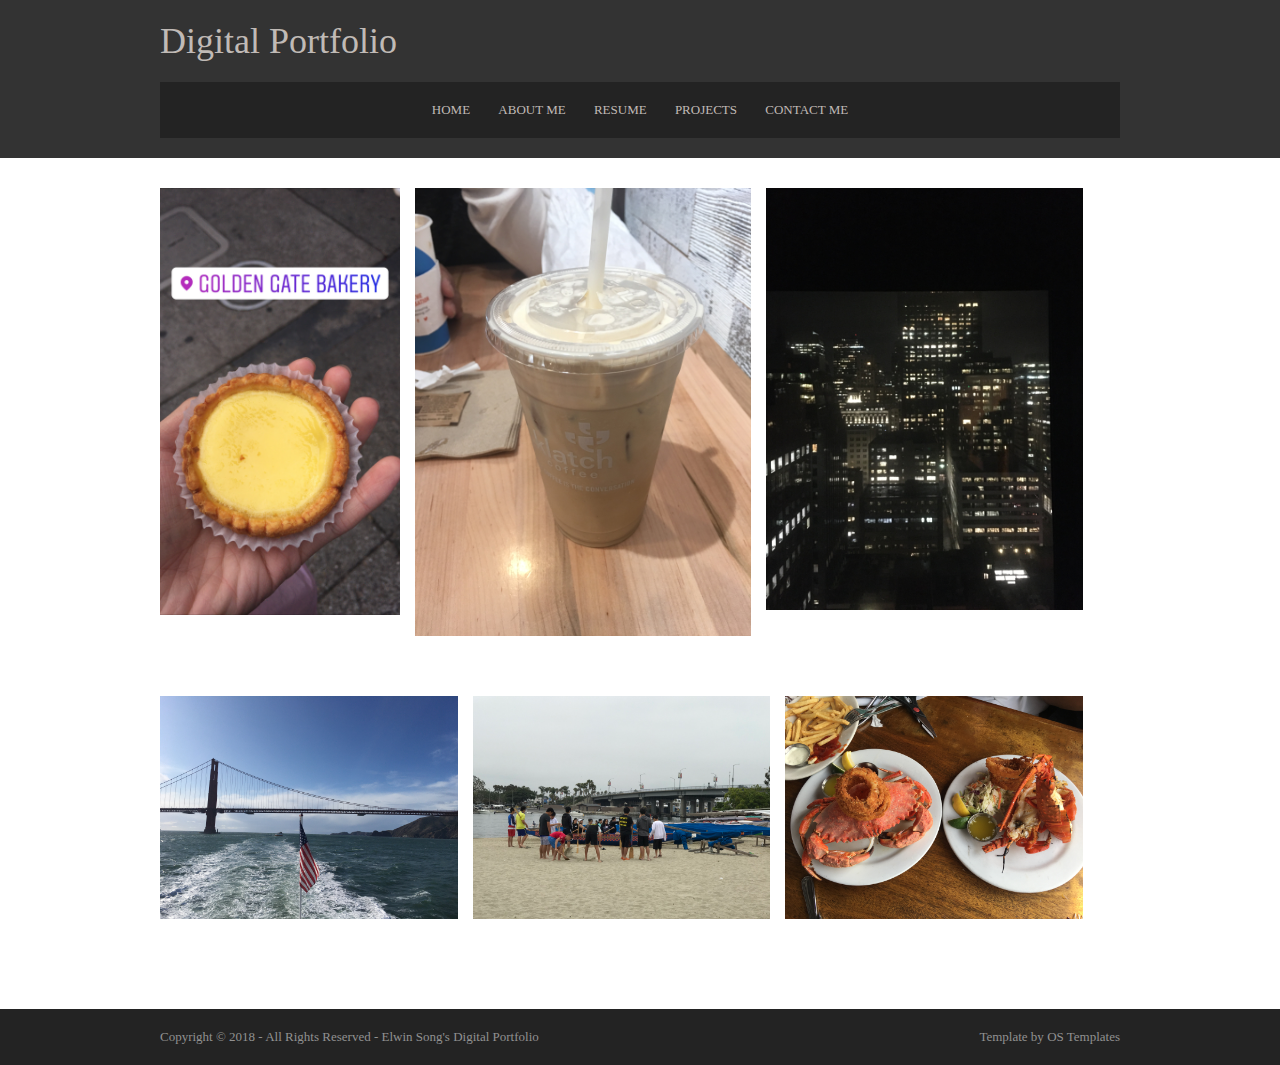
<file: index.html>
<!DOCTYPE html>
<html lang="en" dir="ltr">
<head>
<title>Basic 78</title>
<meta charset="UTF-8">
<link rel="stylesheet" href="styles/layout.css" type="text/css">
	<!--replaced path url might work?>
<!--[if lt IE 9]><script src="scripts/html5shiv.js"></script><![endif]-->
</head>
<body>
<div class="wrapper row1">
  <header id="header" class="clear">
    <div id="hgroup">
      <h1><a href="index.html" style="animation:rgb 15s infinite;">Digital Portfolio</a></h1>
    
    </div>
    <nav>
      <ul>
        <li><a href="index.html">Home</a></li>
        <li><a href="aboutme.html">About Me</a></li>
        <li><a href="resume.html">Resume</a></li>
        <li><a href="projects.html">Projects</a></li>
        <li class="last"><a href="contactme.html">Contact Me</a></li>
      </ul>
    </nav>
  </header>
</div>
<!-- content -->
<!--first row of picture-->
<div class="wrapper row2">
  <div id="container" class="clear" class="row"> 
    <!-- content body -->
	<div class="column">
	<img src="images/7E7614EB-A1A1-44A5-A366-C6FEF9382F4B.JPG" width="25%" height="25%" alt="" align="left" style="float: left; padding-right: 15px;" />
	</div>
	<div class="column" >
	<img src="images/IMG_1255.JPG" width="35%" height="35%" alt="" align="left" style="padding-right: 15px;" />
	</div>
	<div class="column">
	<img src="images/IMG_1829.JPG" width="33%" height="33%" alt="" align="left"  />
	</div>
</div>
<!--second row of picture-->
<div class="wrapper row2">
  <div id="container" class="clear" class="row">
    <!-- content body -->
	<div class="column"  >
	<img  src="images/IMG_1843.JPG" width="31%" height="31%" alt="" align="left" style="float: left; padding-right: 15px;" />
	</div>
	<div class="column">
	<img src="images/IMG_2595.JPG" width="31%" height="31%" alt="" align="left" style="padding-right: 15px;" />
	</div>
	<div class="column">
	<img src="images/IMG_1824.JPG" width="31%" height="31%" alt="" align="left" />
	</div>
</div>
<!--third row of picture-->
<div class="wrapper row2">
  <div id="container" class="clear">
    <!-- content body -->
	

</div>
<!-- Footer -->
<div class="wrapper row3">
  <footer id="footer" class="clear">
    <p class="fl_left">Copyright &copy; 2018 - All Rights Reserved - <a href="#">Elwin Song's Digital Portfolio</a></p>
    <p class="fl_right">Template by <a target="_blank" href="https://www.os-templates.com/" title="Free Website Templates">OS Templates</a></p>
  </footer>
</div>
</body>
</html>
</file>
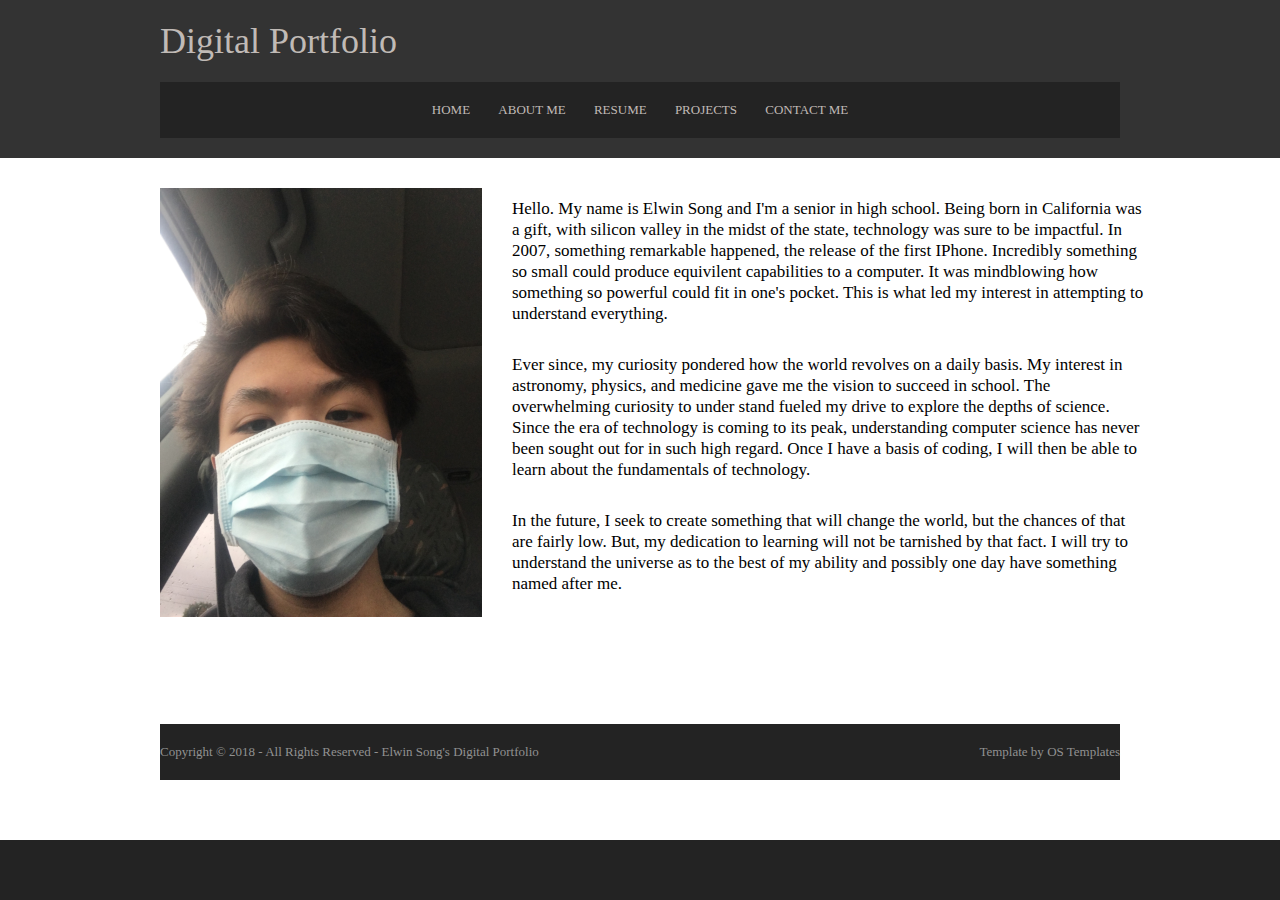
<file: aboutme.html>
<!DOCTYPE html>
<html lang="en" dir="ltr">
<head>
<title>Basic 78</title>
<meta charset="UTF-8">
<link rel="stylesheet" href="styles/layout.css" type="text/css">
<!--[if lt IE 9]><script src="scripts/html5shiv.js"></script><![endif]-->
</head>
<body>
<div class="wrapper row1">
  <header id="header" class="clear">
    <div id="hgroup">
      <h1><a href="index.html" style="animation:rgb 15s infinite;">Digital Portfolio</a></h1>
    
    </div>
    <nav>
      <ul>
        <li><a href="index.html">Home</a></li>
        <li><a href="aboutme.html">About Me</a></li>
        <li><a href="resume.html">Resume</a></li>
        <li><a href="projects.html">Projects</a></li>
        <li class="last"><a href="contactme.html">Contact Me</a></li>
      </ul>
    </nav>
  </header>
</div>
<!-- content -->
<div class="wrapper row2">
  <div id="container" class="clear" >
    <!-- content body -->
	<img src="images/IMG_2149.JPG" width="322" height="429" alt="" align="left"  />
		<div style="position: relative; top:10px; left:30px; text-align:left; font-size:18px">
		<section>
		<textfont style="padding-bottom:10px"> Hello. My name is Elwin Song and I'm a senior in high school. Being born in California was a gift, with silicon valley in the midst of the state, technology was sure to be impactful.
		In 2007, something remarkable happened, the release of the first IPhone. Incredibly something so small could produce equivilent capabilities to a computer. It was mindblowing how something so
		powerful could fit in one's pocket. This is what led my interest in attempting to understand everything. </textfont>
		</section>
		<section>
		<textfont style="padding-bottom:10px">Ever since, my curiosity pondered how the world revolves on a daily basis. My interest in astronomy, physics, and medicine gave me the vision to succeed in school. The overwhelming curiosity to under stand
		fueled my drive to explore the depths of science. Since the era of technology is coming to its peak, understanding computer science has never been sought out for in such high regard. 
		Once I have a basis of coding, I will then be able to learn about the fundamentals of technology. </textfont>
		</section>
		<section>
		<textfont style="padding-bottom:10px">In the future, I seek to create something that will change the world, but the chances of that are fairly low. But, my dedication to learning will not be tarnished by that fact. I will try
		to understand the universe as to the best of my ability and possibly one day have something named after me.
		</section>	
		</textfont>
</div>

<!--line-->

<div class="wrapper row2">
  <div id="container" class="clear">
  
    <!-- content body -->
	<div style="top:20px; left:30px; text-align:left; font-size:18px; color:white" id="container" class="clear"  >
	<whitefont> <hr style="color:white; border-width:0"> </whitefont>
	
</div>

<!-- Footer -->
<div class="wrapper row3">
  <footer id="footer" class="clear">
    <p class="fl_left">Copyright &copy; 2018 - All Rights Reserved - <a href="#">Elwin Song's Digital Portfolio</a></p>
    <p class="fl_right">Template by <a target="_blank" href="https://www.os-templates.com/" title="Free Website Templates">OS Templates</a></p>
  </footer>
</div>
</body>
</html>
</file>
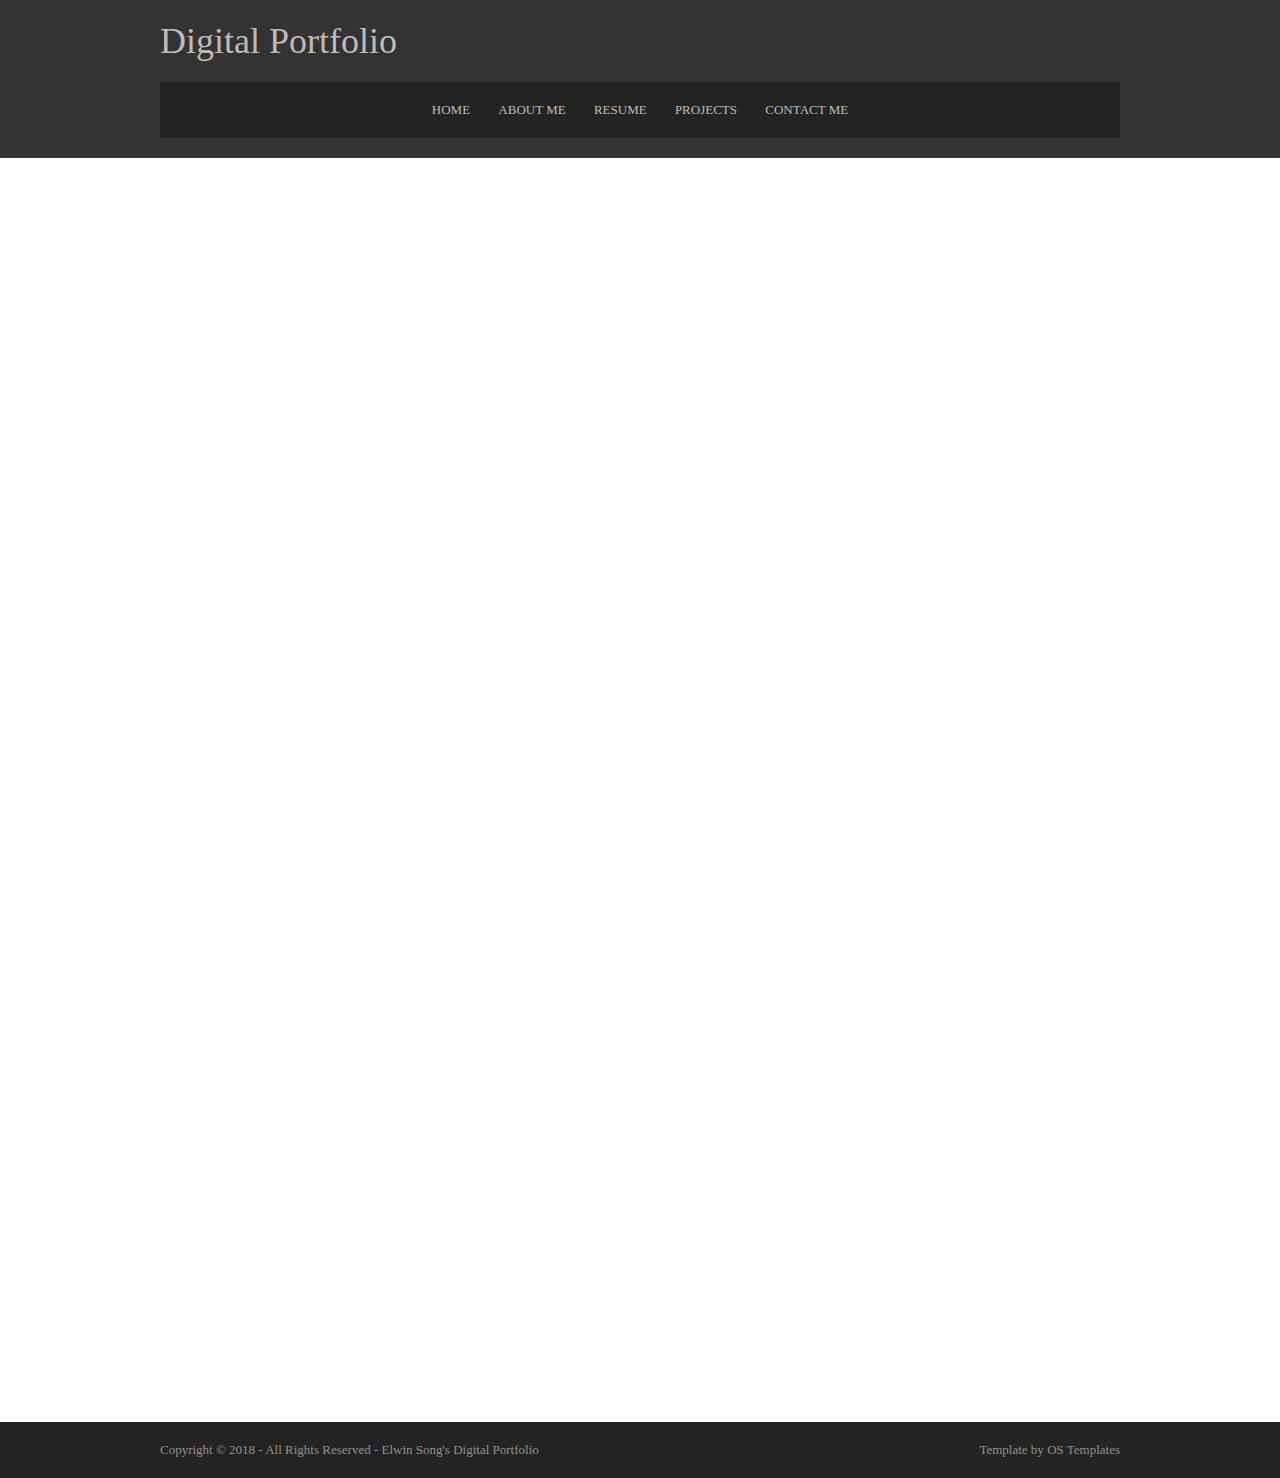
<file: contactme.html>
<!DOCTYPE html>
<html lang="en" dir="ltr">
<head>
<title>Basic 78</title>
<meta charset="UTF-8">
<link rel="stylesheet" href="styles/layout.css" type="text/css">
<!--[if lt IE 9]><script src="scripts/html5shiv.js"></script><![endif]-->
</head>
<body>
<div class="wrapper row1">
  <header id="header" class="clear">
    <div id="hgroup">
      <h1><a href="index.html" style="animation:rgb 15s infinite;">Digital Portfolio</a></h1>
    
    </div>
    <nav>
      <ul>
        <li><a href="index.html">Home</a></li>
        <li><a href="aboutme.html">About Me</a></li>
        <li><a href="resume.html">Resume</a></li>
        <li><a href="projects.html">Projects</a></li>
        <li class="last"><a href="contactme.html">Contact Me</a></li>
      </ul>
    </nav>
  </header>
</div>
<!-- content -->
<div class="wrapper row2">
  <div id="container" class="clear">
    <!-- content body -->
	<iframe src="https://docs.google.com/forms/d/e/1FAIpQLSeH2Z2M3RA_MmsW32XiaOu2NqVrzk8eRgkJOVPQqW92onR-6A/viewform?embedded=true" width="640" height="1200" frameborder="0" marginheight="0" marginwidth="0">Loading…</iframe>

</div>
<!-- Footer -->
<div class="wrapper row3">
  <footer id="footer" class="clear">
    <p class="fl_left">Copyright &copy; 2018 - All Rights Reserved - <a href="#">Elwin Song's Digital Portfolio</a></p>
    <p class="fl_right">Template by <a target="_blank" href="https://www.os-templates.com/" title="Free Website Templates">OS Templates</a></p>
  </footer>
</div>
</body>
</html>
</file>
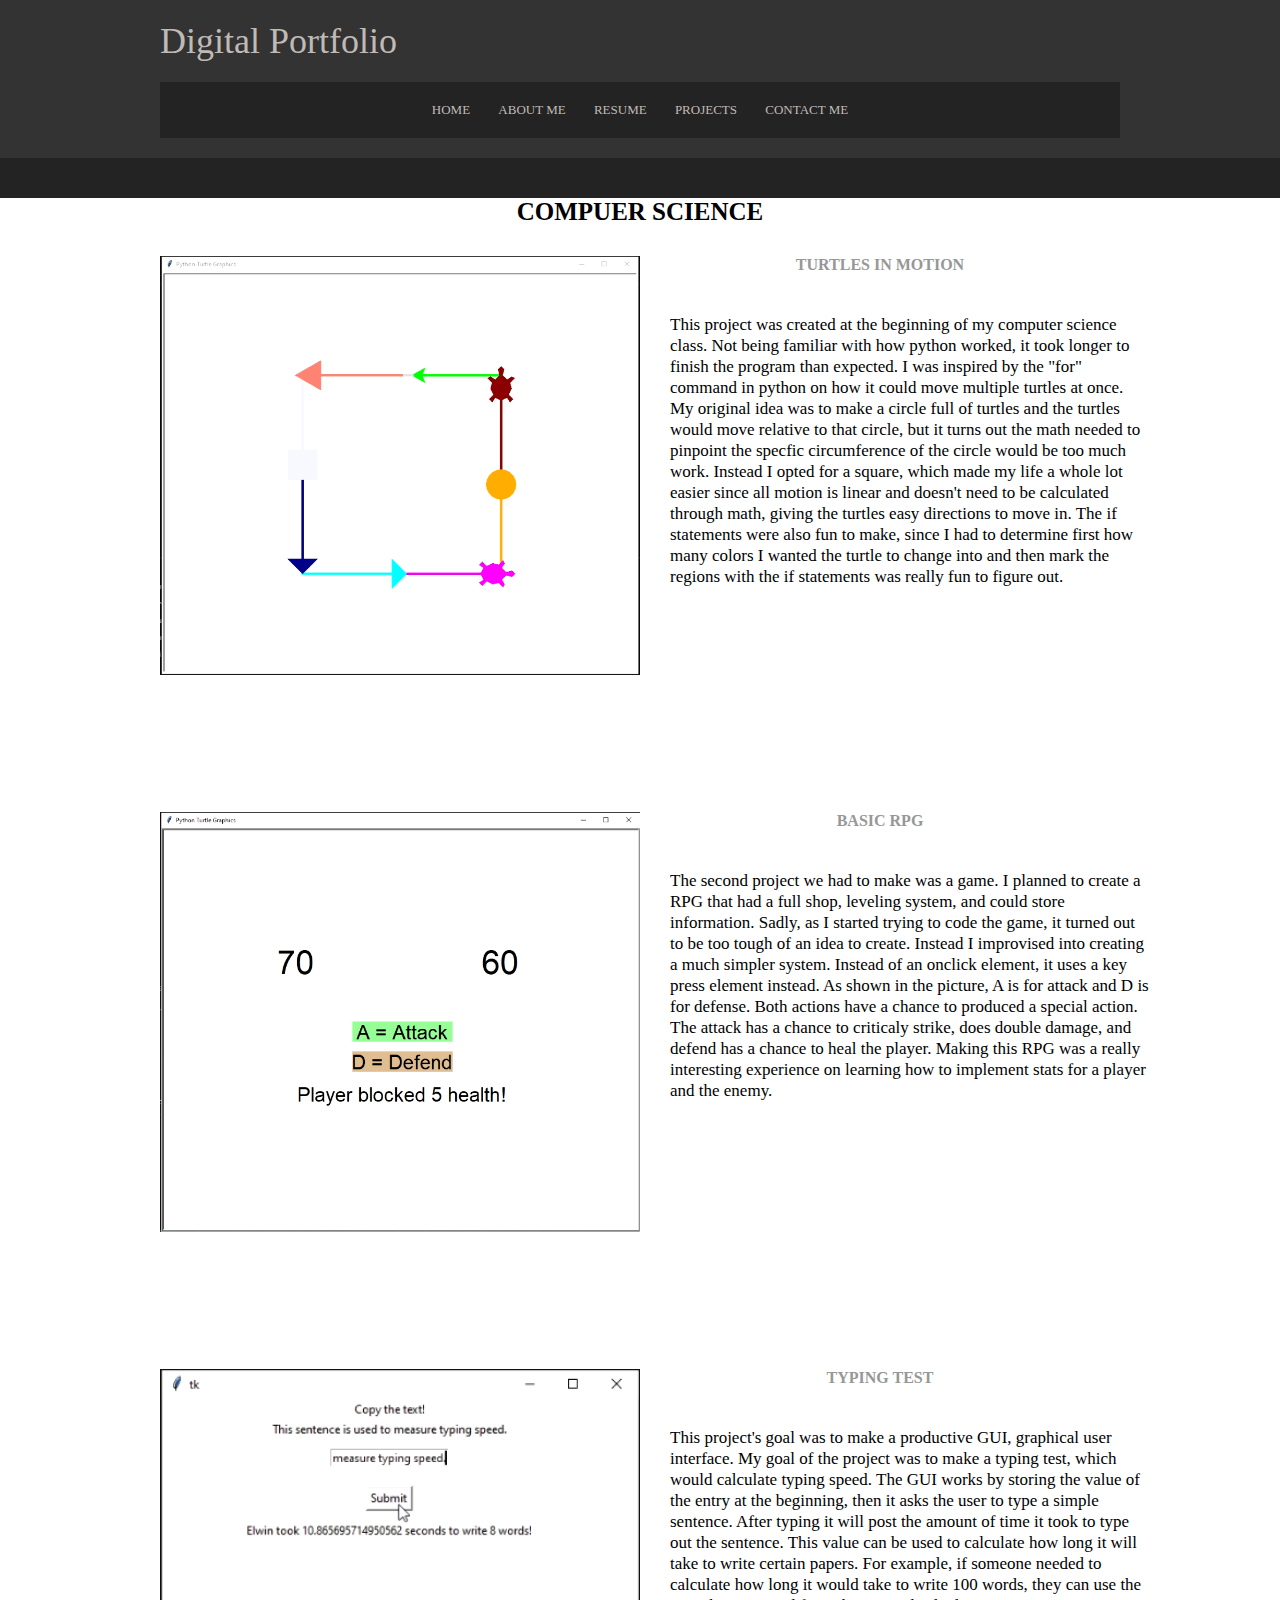
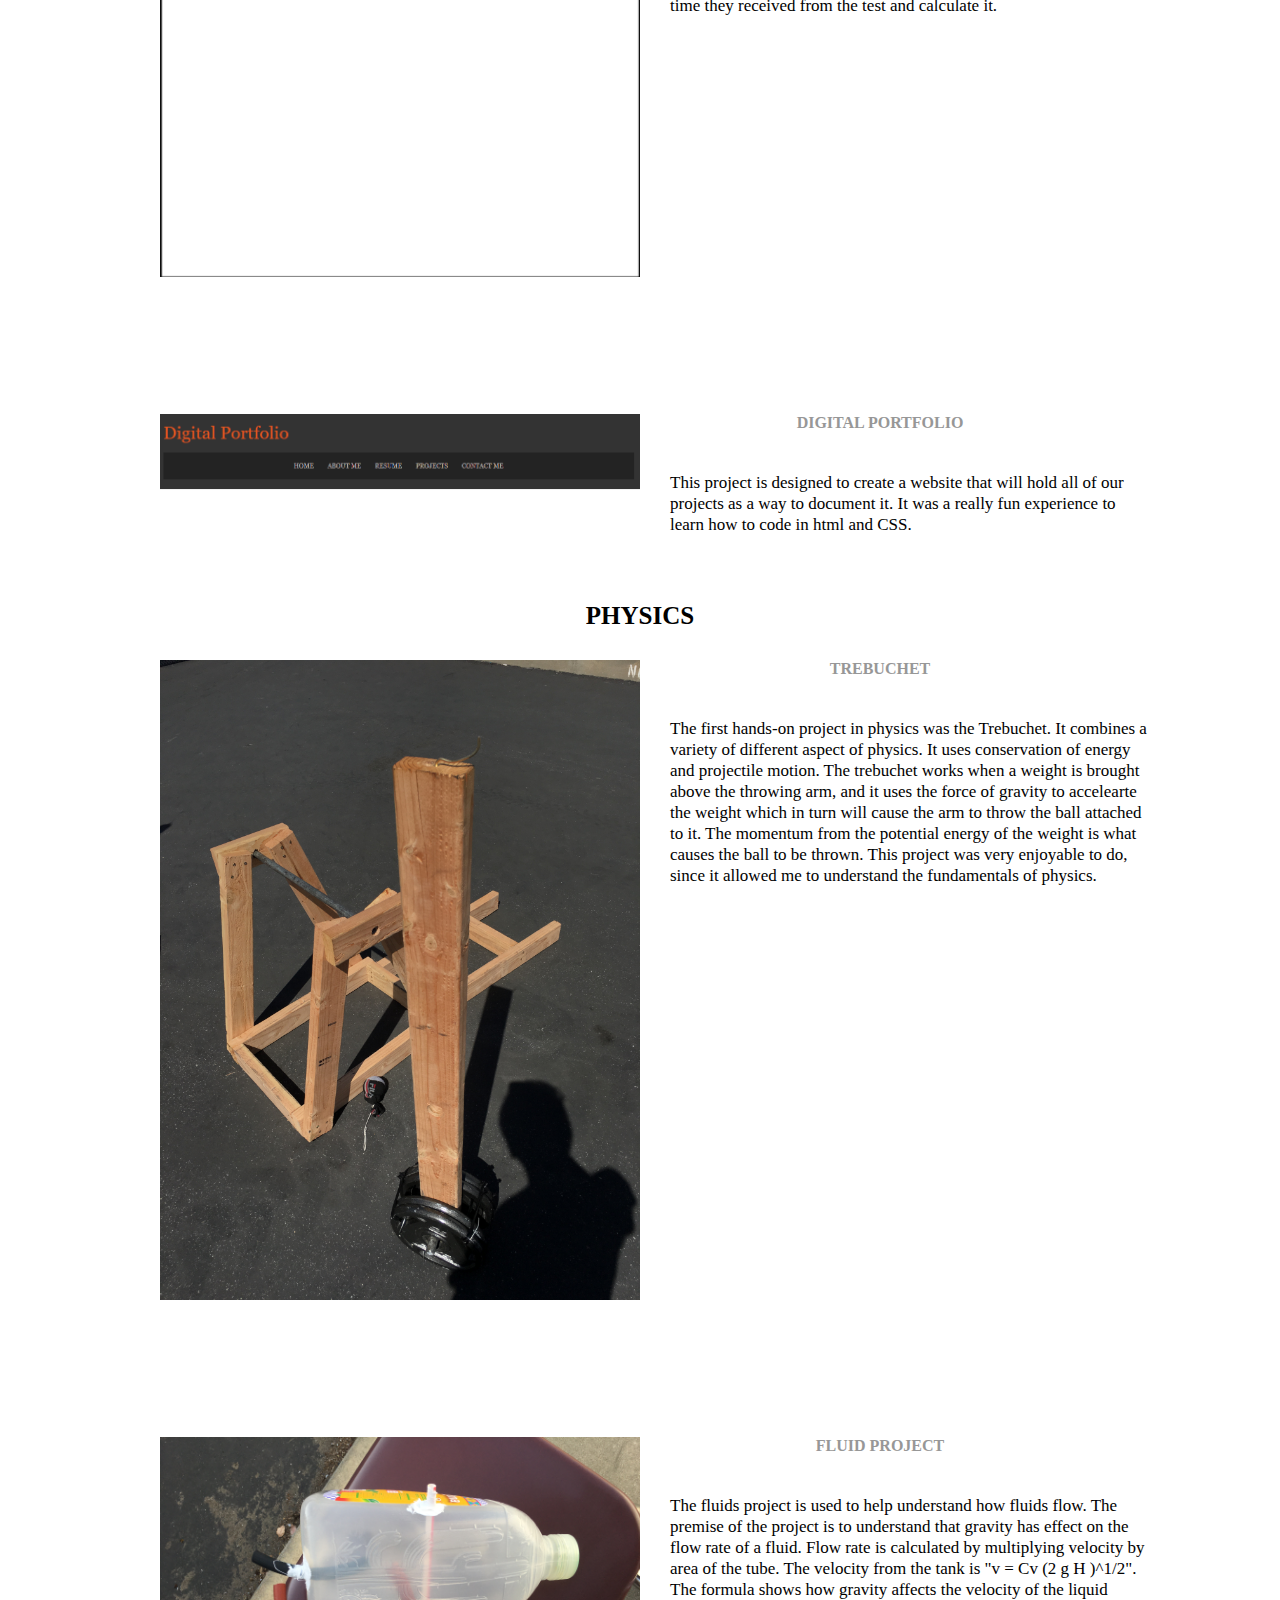
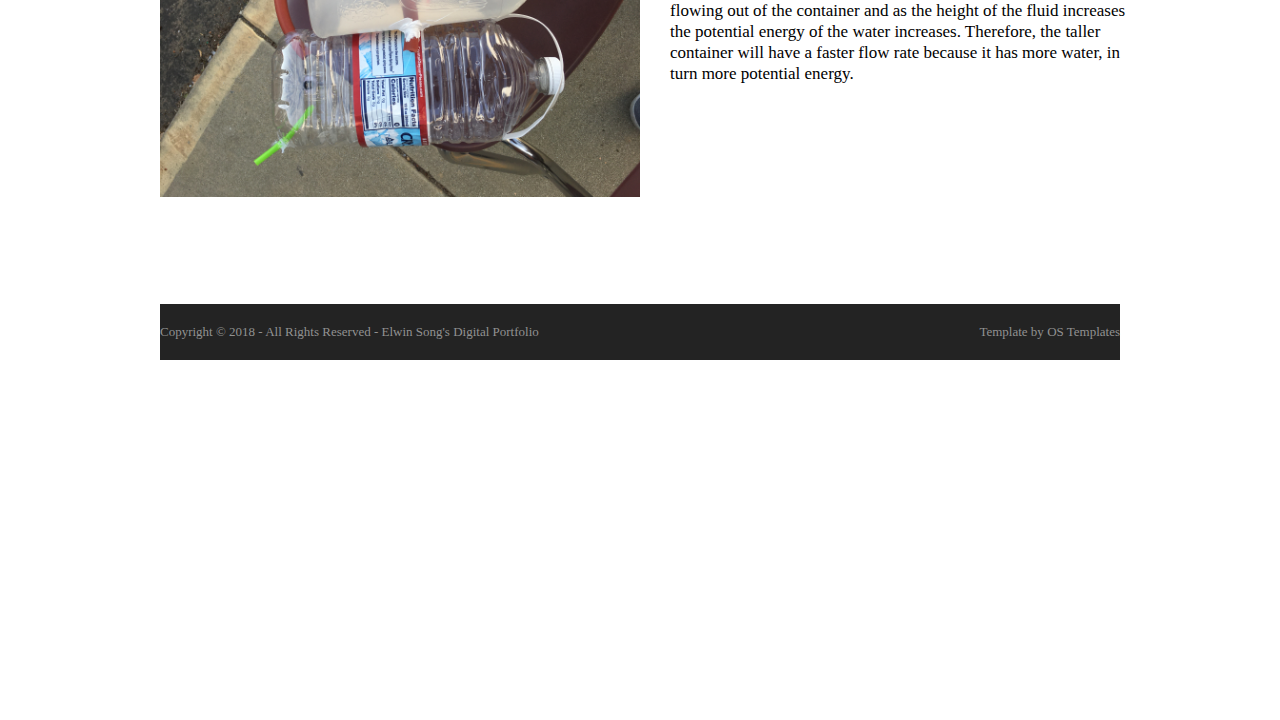
<file: projects.html>
<!DOCTYPE html>
<html lang="en" dir="ltr">
<head>
<title>Basic 78</title>
<meta charset="UTF-8">
<link rel="stylesheet" href="styles/layout.css" type="text/css">
<!--[if lt IE 9]><script src="scripts/html5shiv.js"></script><![endif]-->
</head>
<body>
<!--rgb animation -->
<div class="wrapper row1">
  <header id="header" class="clear">
    <div id="hgroup">
      <h1><a href="index.html" style="animation:rgb 15s infinite;">Digital Portfolio</a></h1>
    <!-- navigation bar -->
    </div>
    <nav>
      <ul>
        <li><a href="index.html">Home</a></li>
        <li><a href="aboutme.html">About Me</a></li>
        <li><a href="resume.html">Resume</a></li>
        <li><a href="projects.html">Projects</a></li>
        <li class="last"><a href="contactme.html">Contact Me</a></li>
      </ul>
    </nav>
  </header>
</div>
<!-- content -->

<!-- Moving Turtles -->

<div class="wrapper row2" style="position: relative; top: 40px">
	<largeheading> Compuer Science </largeheading>

  <div id="container" class="clear">
    <!-- content body Moving Turtles -->
	<img src="images/unknown.png" width="50%" height="50%" alt="" align="left" />
	<h1> Turtles in Motion </h1>
	<div style="position: relative; top:40px; left:30px; text-align:left; font-size:18px">
		<textfont> 
					This project was created at the beginning of my computer science class. Not being familiar with how python worked, it took longer to finish the program than
					expected. I was inspired by the "for" command in python on how it could move multiple turtles at once. My original idea was to make a circle full of turtles
					and the turtles would move relative to that circle, but it turns out the math needed to pinpoint the specfic circumference of the circle would be too much work.
					Instead I opted for a square, which made my life a whole lot easier since all motion is linear and doesn't need to be calculated through math, giving the turtles
					easy directions to move in. The if statements were also fun to make, since I had to determine first how many colors I wanted the turtle to change into and then
					mark the regions with the if statements was really fun to figure out.
		</textfont>
</div>

<!--line-->

<div class="wrapper row2">
  <div id="container" class="clear">
  
    <!-- content body -->
	<div style="top:20px; left:30px; text-align:left; font-size:18px; color:white" id="container" class="clear"  >
	<whitefont> <hr style="color:white; border-width:0"> </whitefont>
	
</div>

<!-- RPG -->

<div class="wrapper row2">
  <div id="container" class="clear">
  
    <!-- content body RPG -->
	
	<img src="images/unknown (1).png" width="50%" height="50%" alt="" align="left" />
	<h1> Basic RPG </h1>
	<div style="position: relative; top:40px; left:30px; text-align:left; font-size:18px">
		<textfont> The second project we had to make was a game. I planned to create a RPG that had a full shop, leveling system, and could store information. Sadly, as I started
					trying to code the game, it turned out to be too tough of an idea to create. Instead I improvised into creating a much simpler system. Instead of an onclick
					element, it uses a key press element instead. As shown in the picture, A is for attack and D is for defense. Both actions have a chance to produced a special 
					action. The attack has a chance to criticaly strike, does double damage, and defend has a chance to heal the player. Making this RPG was a really interesting
					experience on learning how to implement stats for a player and the enemy.
		</textfont>	
</div>

<!--line-->

<div class="wrapper row2">
  <div id="container" class="clear">
  
    <!-- content body -->
	<div style="top:20px; left:30px; text-align:left; font-size:18px; color:white" id="container" class="clear"  >
	<whitefont> <hr style="color:white; border-width:0"> </whitefont>
	
</div>

<!-- GUI -->

<div class="wrapper row2">
  <div id="container" class="clear">
  
  
    <!-- content body -->
	
	<img src="images/unknown (2).png" width="50%" height="50%" alt="" align="left" />
	<h1> Typing Test </h1>
	<div style="position: relative; top:40px; left:30px; text-align:left; font-size:18px">
	<textfont>  This project's goal was to make a productive GUI, graphical user interface. My goal of the project was to make a typing test, which would calculate typing speed.
				The GUI works by storing the value of the entry at the beginning, then it asks the user to type a simple sentence. After typing it will post the amount of time 
				it took to type out the sentence. This value can be used to calculate how long it will take to write certain papers. For example, if someone needed to calculate
				how long it would take to write 100 words, they can use the time they received from the test and calculate it.

	</textfont>
	
</div>

<!--line-->

<div class="wrapper row2">
  <div id="container" class="clear">
  
    <!-- content body -->
	<div style="top:20px; left:30px; text-align:left; font-size:18px; color:white" id="container" class="clear"  >
	<whitefont> <hr style="color:white; border-width:0"> </whitefont>
	
</div>

<!-- Website -->

<div class="wrapper row2">
  <div id="container" class="clear">
  
  
    <!-- content body -->
	
	<img src="images/digital portfolio.png" width="50%" height="50%" alt="" align="left" "/>
	<h1> Digital Portfolio </h1>
	<div style="position: relative; top:40px; left:30px; text-align:left; font-size:18px">
	<textfont>  This project is designed to create a website that will hold all of our projects as a way to document it. It was a really fun experience to learn how to code in
				html and CSS. 

	</textfont>
	
</div>

<!--line-->

<div class="wrapper row2">
  <div id="container" class="clear">
  
    <!-- content body -->
	<div style="top:20px; left:30px; text-align:left; font-size:18px; color:white" id="container" class="clear"  >
	<whitefont> <hr style="color:white; border-width:0"> </whitefont>
	
</div>


<!-- Trebuchet -->

<div class="wrapper row2">
	<largeheading> Physics </largeheading>
  <div id="container" class="clear">
  
  
    <!-- content body -->
	
	<img src="images/IMG_1525.JPG" width="50%" height="50%" alt="" align="left" />
	<h1> Trebuchet </h1>
	<div style="position: relative; top:40px; left:30px; text-align:left; font-size:18px">
	<textfont>  The first hands-on project in physics was the Trebuchet. It combines a variety of different aspect of physics. It uses conservation of energy and projectile motion.
				The trebuchet works when a weight is brought above the throwing arm, and it uses the force of gravity to accelearte the weight which in turn will cause the arm 
				to throw the ball attached to it. The momentum from the potential energy of the weight is what causes the ball to be thrown. This project was very enjoyable to
				do, since it allowed me to understand the fundamentals of physics.
				

	</textfont>
	
</div>

<!--line-->

<div class="wrapper row2">
  <div id="container" class="clear">
  
    <!-- content body -->
	<div style="top:20px; left:30px; text-align:left; font-size:18px; color:white" id="container" class="clear"  >
	<whitefont> <hr style="color:white; border-width:0"> </whitefont>
	
</div>

<!-- Fluids -->

<div class="wrapper row2">
  <div id="container" class="clear">
  
  
    <!-- content body -->
	
	<img src="images/IMG_1743.JPG" width="50%" height="50%" alt="" align="left" />
	<h1> Fluid Project </h1>
	<div style="position: relative; top:40px; left:30px; text-align:left; font-size:18px">
	<textfont>  The fluids project is used to help understand how fluids flow. The premise of the project is to understand that gravity has effect on the flow rate of a fluid. 
				Flow rate is calculated by multiplying velocity by area of the tube. The velocity from the tank is "v = Cv (2 g H )^1/2". The formula shows how gravity affects
				the velocity of the liquid flowing out of the container and as the height of the fluid increases the potential energy of the water increases. Therefore, the 
				taller container will have a faster flow rate because it has more water, in turn more potential energy.

	</textfont>
	
</div>

<!--line-->

<div class="wrapper row2">
  <div id="container" class="clear">
  
    <!-- content body -->
	<div style="top:20px; left:30px; text-align:left; font-size:18px; color:white" id="container" class="clear"  >
	<whitefont> <hr style="color:white; border-width:0"> </whitefont>
	
</div>

<!-- Footer -->

<div class="wrapper row3" >
  <footer id="footer" class="clear" >
    <p class="fl_left">Copyright &copy; 2018 - All Rights Reserved - <a href="#">Elwin Song's Digital Portfolio</a></p>
    <p class="fl_right">Template by <a target="_blank" href="https://www.os-templates.com/" title="Free Website Templates">OS Templates</a></p>
  </footer>
</div>
</body>
</html>
</file>
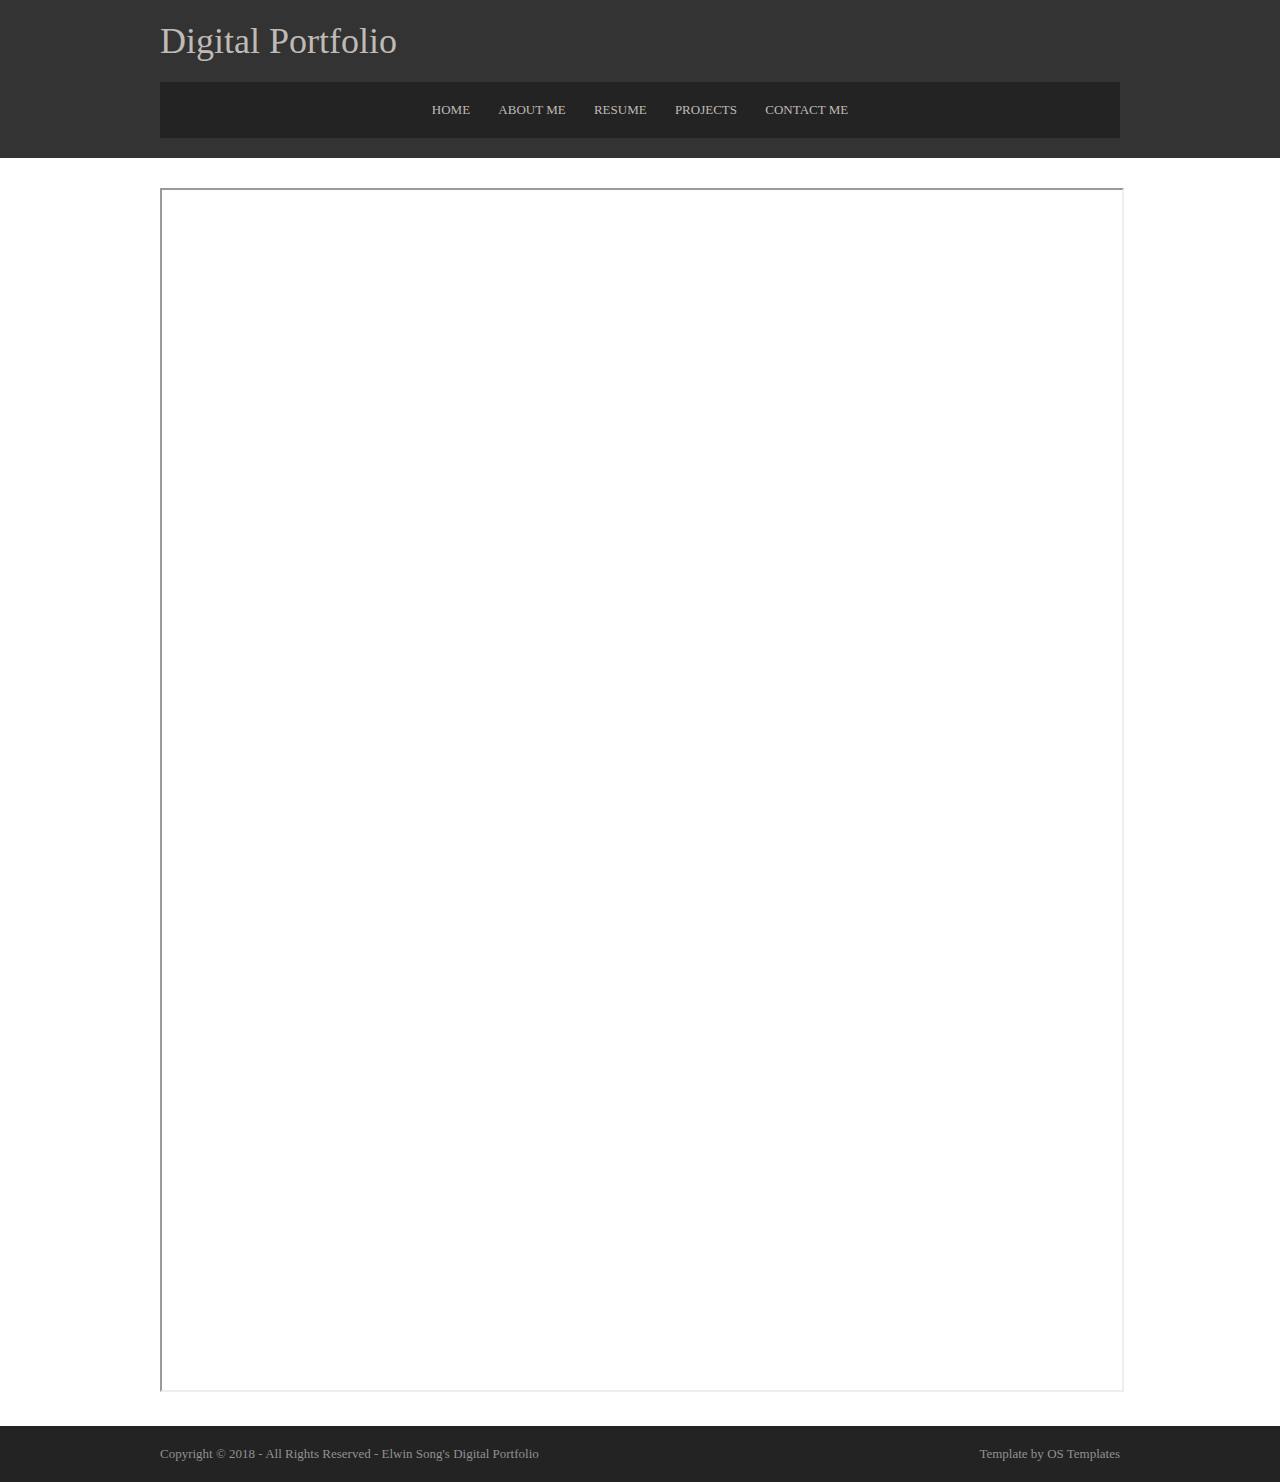
<file: resume.html>
<!DOCTYPE html>
<html lang="en" dir="ltr">
<head>
<title>Basic 78</title>
<meta charset="UTF-8">
<link rel="stylesheet" href="styles/layout.css" type="text/css">
<!--[if lt IE 9]><script src="scripts/html5shiv.js"></script><![endif]-->
</head>
<body>
<div class="wrapper row1">
  <header id="header" class="clear">
    <div id="hgroup">
      <h1><a href="index.html" style="animation:rgb 15s infinite;">Digital Portfolio</a></h1>
    
    </div>
    <nav>
      <ul>
        <li><a href="index.html">Home</a></li>
        <li><a href="aboutme.html">About Me</a></li>
        <li><a href="resume.html">Resume</a></li>
        <li><a href="projects.html">Projects</a></li>
        <li class="last"><a href="contactme.html">Contact Me</a></li>
      </ul>
    </nav>
  </header>
</div>
<!-- content -->
<div class="wrapper row2">
  <div id="container" class="clear">
    <!-- content body -->
	<iframe width="100%" height="1200px" src="https://docs.google.com/document/d/e/2PACX-1vQHSMZ2eR93gpozyePuPe0RZ7AmAGBtVifcDy2Ybey8VzKVUx9mRvJYE3COSAY9Zr9T-wH0GRN_y9sq/pub?embedded=true"></iframe>
</div>
<!-- Footer -->
<div class="wrapper row3">
  <footer id="footer" class="clear">
    <p class="fl_left">Copyright &copy; 2018 - All Rights Reserved - <a href="#">Elwin Song's Digital Portfolio</a></p>
    <p class="fl_right">Template by <a target="_blank" href="https://www.os-templates.com/" title="Free Website Templates">OS Templates</a></p>
  </footer>
</div>
</body>
</html>
</file>
<file: styles/layout.css>
/*
HTML 5 Template Name: Basic 78
File: Layout CSS
Author: OS Templates
Author URI: https://www.os-templates.com/
Licence: <a href="https://www.os-templates.com/template-terms">Website Template Licence</a>
*/

html{overflow-y:scroll;} /* Forces a scrollbar when the viewport is larger than the websites content - CSS3 */

body{margin:0; padding:0; font-size:13px; font-family:Georgia, "Times New Roman", Times, serif; color:#919191; background-color:#232323;}
textfont{color: black; font-size:17px; font-family:TimesNewRoman; text-align: center;}
textfont2{color: black; font-size:17px; font-family:TimesNewRoman; text-align: left;}

@keyframes rgb {
    0% {text-color:#FF0000;}
    11% {color:#E2571E;}
    22% {color:#FF7F00;}
    33% {color:#FFFF00;}
    44% {color:#00FF00;}
    55% {color:#96bf33;}
    66% {color:#0000FF;}
    77% {color:#4B0082;}
    88% {color:#8B00FF;}
    99% {color:#ffffff;}
}
rgbtext{margin:0; padding:0; font-size:16px; font-weight:bold; font-style:normal; line-height:normal; text-transform:uppercase;animation-name: rgb;
  animation-duration: 4s;}
whitefont{color: white; font-size:17px; font-family:TimesNewRoman; text-align: left;}

largeheading{margin:0; padding:5px; font-size:25px; font-weight:bold; font-style:normal; line-height:normal; text-transform:uppercase;color:#000000;}

#leftcol{float:left; width:50%; height:600px;}
#rightcol{width:30%; height:600px;}



.clear:after{content:"."; display:block; height:0; clear:both; visibility:hidden; line-height:0;}
.clear{display:block; clear:both;}
html[xmlns] .clear{display:block;}
* html .clear{height:1%;}

a{outline:none; text-decoration:none;}

code{font-weight:normal; font-style:normal; font-family:Georgia, "Times New Roman", Times, serif;}



.fl_left{float:left;}
.fl_right{float:right;}

img{margin:0; padding:0; border:none; line-height:normal; vertical-align:middle;}


.imgholder, .imgl, .imgr{padding:4px; border:1px solid #D6D6D6; text-align:center;}
.imgl{float:left; margin:0 15px 15px 0; clear:left;}
.imgr{float:right; margin:0 0 15px 15px; clear:right;}
.imgauto{margin:0; padding:0; border:none; line-height:normal; vertical-align:middle; width: 100%; height: 100%;}

/*----------------------------------------------HTML 5 Overrides-------------------------------------*/

address, article, aside, figcaption, figure, footer, header, nav, section{display:block; margin:0; padding:0;}

q{display:block; padding:0 10px 8px 10px; color:#979797; background-color:#ECECEC; font-style:italic; line-height:normal;}
q:before{content:'� '; font-size:26px;}
q:after{content:' �'; font-size:26px; line-height:0;}

/* ----------------------------------------------Wrapper-------------------------------------*/

div.wrapper{display:block; width:100%; margin:; padding:0; text-align:center;}

.row1, .row1 a{color:#C0BAB6; background-color:#333333;}
.row2{color:#979797; background-color:#FFFFFF;}
.row2 a{color:#FF9900; background-color:#FFFFFF;}
.row3, .row3 a{color:#919191; background-color:#232323;}
.row4, {color:#979797; background-color:#FFFFFF;animation-name: rgb;
  animation-duration: 4s;}

/*----------------------------------------------Generalise-------------------------------------*/

#header, #container, #footer{display:block; width:960px; margin:0 auto;}

nav ul{margin:0; padding:0; list-style:none;}

h1, h2, h3, h4, h5, h6{margin:0; padding:0; font-size:16px; font-weight:bold; font-style:normal; line-height:normal; text-transform:uppercase;}



address{font-style:normal;}

blockquote, q{display:block; padding:8px 10px; color:#979797; background-color:#ECECEC; font-style:italic; line-height:normal;}
blockquote:before, q:before{content:'� '; font-size:26px;}
blockquote:after, q:after{content:' �'; font-size:26px; line-height:0;}

form, fieldset, legend{margin:0; padding:0; border:none;}
legend{display:none;}
input, textarea, select{font-size:12px; font-family:Georgia,"Times New Roman",Times,serif;}

.one_third, .two_third, .three_third{display:block; float:left; margin:0 30px 0 0;}
.one_third{width:300px;}
.two_third{width:630px;}
.three_third{width:960px; float:none; margin-right:0; clear:both;}
.lastbox{margin-right:0;}

/*----------------------------------------------Header-------------------------------------*/

#header{padding:20px 0;}

#header #hgroup{float:left; margin:0 0 20px 0;}
#header #hgroup h1, #header #hgroup h2{font-weight:normal; text-transform:none;}
#header #hgroup h1{font-size:36px;}
#header #hgroup h2{font-size:13px;}

#header form{display:block; width:290px; float:right; margin:20px 0; padding:0;}
#header form input{display:block; float:left; width:200px; margin:0; padding:5px; color:#C0BAB6; background-color:#232323; border:1px solid #666666;}
#header form #sf_submit{display:block; float:right; width:70px; font-size:12px; font-weight:bold; text-transform:uppercase; color:#FFFFFF; background-color:#FF9900; border:none; cursor:pointer;}

#header nav{display:block; width:100%; margin:0; padding:20px 0; color:#C0BAB6; background-color:#232323; clear:both;}
#header nav ul{padding:0 20px;}
#header nav li{display:inline; margin-right:25px; text-transform:uppercase;}
#header nav li.last{margin-right:0;}
#header nav li a{color:#C0BAB6; background-color:#232323;}
#header nav li a:hover{color:#FF9900; background-color:#232323;}

/*----------------------------------------------Content Area-------------------------------------*/

#container{padding:30px 0;}
#container section{display:block; width:100%; margin:0 0 30px 0; padding:0;}
#container .last{margin:;}
#container .more{text-align:right;}

/* ------Slider-----*/

#container #slider{}

/* ------Main Content-----*/

#container #homepage{line-height:1.6em;}
#container #homepage section{margin:0;}

#container #homepage #services{margin-bottom:40px;}
#container #homepage #services article{}
#container #homepage #services article h2{font-size:14px; margin-bottom:15px; padding-bottom:8px; border-bottom:1px solid #DEDEDE;}
#container #homepage #services article p{margin:0; padding:0;}
#container #homepage #services article img{float:left; width:80px; height:80px; margin:0 15px 0 0; padding:4px; border:1px solid #DEDEDE;}
#container #homepage #services article footer{margin:10px 0 0 0;}

#container #homepage .fl_left, #container #homepage .fl_right{width:455px;}

#container #homepage .fl_right article{}
#container #homepage .fl_right article figure{}
#container #homepage .fl_right article figure img{float:left; width:125px; height:125px; margin:0; padding:4px; border:1px solid #666666;}
#container #homepage .fl_right article figure figcaption{display:block; float:right; width:300px;}
#container #homepage .fl_right article figure h2{font-size:14px;}
#container #homepage .fl_right article figure footer{}

/*----------------------------------------------Footer-------------------------------------*/

#footer{padding:20px 0;}
#footer p{margin:0; padding:0;}
</file>
